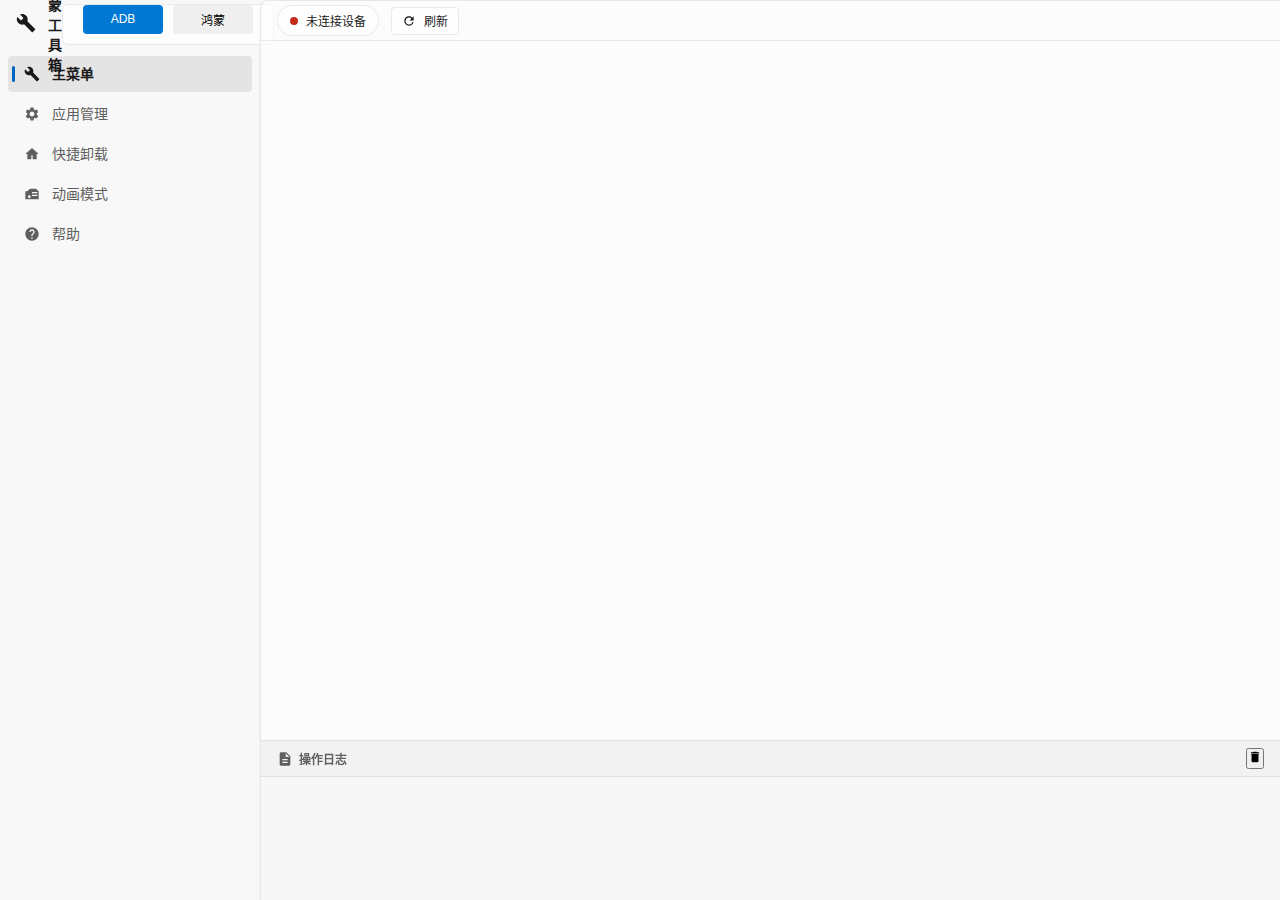
<file: wwwroot/index.html>
<!DOCTYPE html>
<html lang="zh-CN">
  <head>
    <meta charset="UTF-8" />
    <meta name="viewport" content="width=device-width, initial-scale=1.0" />
    <title>鸿蒙工具箱 - GUI版</title>
    <link rel="stylesheet" href="styles.css" />
    <link rel="stylesheet" href="harmony/harmony-styles.css" />
  </head>
  <body>
    <div class="app-container">
      <!-- 左侧导航栏 -->
      <nav class="sidebar">
        <div class="sidebar-header">
          <div class="app-branding">
            <span class="app-icon">
              <svg width="20" height="20" viewBox="0 0 24 24"><path d="M22.7 19l-9.1-9.1c.9-2.3.4-5-1.5-6.9-2-2-5-2.4-7.4-1.3L9 6 6 9 1.6 4.7C.4 7.1.9 10.1 2.9 12.1c1.9 1.9 4.6 2.4 6.9 1.5l9.1 9.1c.4.4 1 .4 1.4 0l2.3-2.3c.5-.4.5-1.1.1-1.4z" fill="currentColor"/></svg>
            </span>
            <span class="app-title">鸿蒙工具箱</span>
          </div>
          <div class="mode-switch" style="display:flex;gap:10px;padding:0 20px 10px;">
             <button id="modeAdb" class="btn" style="flex:1;padding:5px;font-size:12px;background:#0078d4;color:white;">ADB</button>
             <button id="modeHarmony" class="btn" style="flex:1;padding:5px;font-size:12px;">鸿蒙</button>
          </div>
        </div>

        <div class="nav-scroll-area">
          <ul class="nav-menu">
            <li class="nav-item active" data-tab="function">
              <span class="icon">
                <svg viewBox="0 0 24 24"><path d="M22.7 19l-9.1-9.1c.9-2.3.4-5-1.5-6.9-2-2-5-2.4-7.4-1.3L9 6 6 9 1.6 4.7C.4 7.1.9 10.1 2.9 12.1c1.9 1.9 4.6 2.4 6.9 1.5l9.1 9.1c.4.4 1 .4 1.4 0l2.3-2.3c.5-.4.5-1.1.1-1.4z"/></svg>
              </span>
              <span>主菜单</span>
            </li>
            <li class="nav-item" data-tab="custom">
              <span class="icon">
                <svg viewBox="0 0 24 24"><path d="M19.14 12.94c.04-.3.06-.61.06-.94 0-.32-.02-.64-.07-.94l2.03-1.58a.49.49 0 00.12-.61l-1.92-3.32a.488.488 0 00-.59-.22l-2.39.96c-.5-.38-1.03-.7-1.62-.94l-.36-2.54a.484.484 0 00-.48-.41h-3.84c-.24 0-.43.17-.47.41l-.36 2.54c-.59.24-1.13.57-1.62.94l-2.39-.96c-.22-.08-.47 0-.59.22L2.74 8.87c-.12.21-.08.47.12.61l2.03 1.58c-.05.3-.09.63-.09.94s.02.64.07.94l-2.03 1.58a.49.49 0 00-.12.61l1.92 3.32c.12.22.37.29.59.22l2.39-.96c.5.38 1.03.7 1.62.94l.36 2.54c.05.24.24.41.48.41h3.84c.24 0 .44-.17.47-.41l.36-2.54c.59-.24 1.13-.58 1.62-.94l2.39.96c.22.08.47 0 .59-.22l1.92-3.32c.12-.22.07-.47-.12-.61l-2.01-1.58zM12 15.6c-1.98 0-3.6-1.62-3.6-3.6s1.62-3.6 3.6-3.6 3.6 1.62 3.6 3.6-1.62 3.6-3.6 3.6z"/></svg>
              </span>
              <span>应用管理</span>
            </li>
            <li class="nav-item" data-tab="main">
              <span class="icon">
                <svg viewBox="0 0 24 24"><path d="M12 3L2 12h3v8h6v-6h2v6h6v-8h3L12 3z"/></svg>
              </span>
              <span>快捷卸载</span>
            </li>
            <li class="nav-item" data-tab="animation">
              <span class="icon">
                <svg viewBox="0 0 24 24"><path d="M22 8l-4-4h-9l-4 4H2v12h20V8zM8 18c-1.1 0-2-.9-2-2s.9-2 2-2 2 .9 2 2-.9 2-2 2zm12-3h-8v-2h8v2zm0-4h-8V9h8v2z"/></svg>
              </span>
              <span>动画模式</span>
            </li>
            <li class="nav-item" data-tab="help">
              <span class="icon">
                <svg viewBox="0 0 24 24"><path d="M12 2C6.48 2 2 6.48 2 12s4.48 10 10 10 10-4.48 10-10S17.52 2 12 2zm1 17h-2v-2h2v2zm2.07-7.75l-.9.92C13.45 12.9 13 13.5 13 15h-2v-.5c0-1.1.45-2.1 1.17-2.83l1.24-1.26c.37-.36.59-.86.59-1.41 0-1.1-.9-2-2-2s-2 .9-2 2H8c0-2.21 1.79-4 4-4s4 1.79 4 4c0 .88-.36 1.68-.93 2.25z"/></svg>
              </span>
              <span>帮助</span>
            </li>
          </ul>
        </div>

        <div class="sidebar-footer">
        </div>
      </nav>

      <!-- 右侧主要区域 -->
      <div class="main-column">
        <!-- 顶部栏 (状态 + 窗口控制) -->
        <header class="window-header">
          <div class="header-status">
            <div class="status-indicator" id="statusIndicator">
              <span class="status-dot"></span>
              <span id="statusText">未连接设备</span>
            </div>
            <button class="btn btn-sm btn-secondary" id="refreshDeviceBtn">
              <svg width="14" height="14" viewBox="0 0 24 24"><path d="M17.65 6.35C16.2 4.9 14.21 4 12 4c-4.42 0-7.99 3.58-7.99 8s3.57 8 7.99 8c3.73 0 6.84-2.55 7.73-6h-2.08c-.82 2.33-3.04 4-5.65 4-3.31 0-6-2.69-6-6s2.69-6 6-6c1.66 0 3.14.69 4.22 1.78L13 11h7V4l-2.35 2.35z" fill="currentColor"/></svg> 刷新
            </button>
          </div>
        </header>

        <!-- 内容显示区（动态加载） -->
        <main class="content-area" id="contentArea">
          <!-- 页面内容将在这里动态加载 -->
        </main>

        <!-- 底部日志固定区域 -->
        <footer class="log-panel">
          <div class="log-header">
            <div style="display:flex;align-items:center;gap:6px;">
                <span class="icon">
                    <svg width="14" height="14" viewBox="0 0 24 24"><path d="M14 2H6c-1.1 0-1.99.9-1.99 2L4 20c0 1.1.89 2 1.99 2H18c1.1 0 2-.9 2-2V8l-6-6zm2 16H8v-2h8v2zm0-4H8v-2h8v2zm-3-5V3.5L18.5 9H13z" fill="currentColor"/></svg>
                </span>
                <span>操作日志</span>
            </div>
            <button class="btn-icon-only" id="clearLogBtn" title="清空日志">
              <svg width="14" height="14" viewBox="0 0 24 24"><path d="M6 19c0 1.1.9 2 2 2h8c1.1 0 2-.9 2-2V7H6v12zM19 4h-3.5l-1-1h-5l-1 1H5v2h14V4z" fill="currentColor"/></svg>
            </button>
          </div>
          <div class="log-content" id="logContent"></div>
        </footer>
      </div>
    </div>

    <script src="harmony/harmony-api.js"></script>
    <script src="app.js"></script>
  </body>
</html>
</file>
<file: wwwroot/styles.css>
:root {
  color-scheme: light;
  --sidebar-bg: rgba(243, 243, 243, 0.6); /* More Windows 11-like light acrylic */
  --main-bg: rgba(255, 255, 255, 0.5);
  --text-color: #1a1a1a;
  --text-secondary: #5f5f5f;
  --border-color: rgba(0, 0, 0, 0.08);
  --card-bg: rgba(255, 255, 255, 0.7);
  --card-hover: rgba(255, 255, 255, 0.9);
  --hover-bg: rgba(0, 0, 0, 0.04);
  --active-bg: rgba(0, 0, 0, 0.08);
  --primary-color: #0067c0;
  --danger-color: #c42b1c;
  --success-color: #107c10;
  --input-bg: rgba(255, 255, 255, 0.8);
  --input-border: rgba(0, 0, 0, 0.2);
  --scroll-thumb: rgba(0, 0, 0, 0.4);
  --shadow-sm: 0 2px 4px rgba(0, 0, 0, 0.04);
  --shadow-md: 0 4px 12px rgba(0, 0, 0, 0.08);
}

/* Define dark variables in a mixin-like way by applying them to both selectors */
@media (prefers-color-scheme: dark) {
  :root {
    color-scheme: dark;
    --sidebar-bg: rgba(32, 32, 32, 0.6);
    --main-bg: rgba(0, 0, 0, 0.2); /* Darker main content area */
    --text-color: #ffffff;
    --text-secondary: #d0d0d0;
    --border-color: rgba(255, 255, 255, 0.08);
    --card-bg: rgba(255, 255, 255, 0.05);
    --card-hover: rgba(255, 255, 255, 0.08);
    --hover-bg: rgba(255, 255, 255, 0.06);
    --active-bg: rgba(255, 255, 255, 0.1);
    --primary-color: #4cc2ff;
    --danger-color: #ff99a4;
    --success-color: #6ccb5f;
    --input-bg: rgba(0, 0, 0, 0.3);
    --input-border: rgba(255, 255, 255, 0.15);
    --scroll-thumb: rgba(255, 255, 255, 0.4);
    --shadow-sm: 0 2px 4px rgba(0, 0, 0, 0.2);
    --shadow-md: 0 4px 12px rgba(0, 0, 0, 0.3);
  }
}

/* Force Dark Mode via Attribute */
[data-theme="dark"] {
    color-scheme: dark;
    --sidebar-bg: rgba(32, 32, 32, 0.6);
    --main-bg: rgba(0, 0, 0, 0.2);
    --text-color: #ffffff;
    --text-secondary: #d0d0d0;
    --border-color: rgba(255, 255, 255, 0.08);
    --card-bg: rgba(255, 255, 255, 0.05);
    --card-hover: rgba(255, 255, 255, 0.08);
    --hover-bg: rgba(255, 255, 255, 0.06);
    --active-bg: rgba(255, 255, 255, 0.1);
    --primary-color: #4cc2ff;
    --danger-color: #ff99a4;
    --success-color: #6ccb5f;
    --input-bg: rgba(0, 0, 0, 0.3);
    --input-border: rgba(255, 255, 255, 0.15);
    --scroll-thumb: rgba(255, 255, 255, 0.4);
    --shadow-sm: 0 2px 4px rgba(0, 0, 0, 0.2);
    --shadow-md: 0 4px 12px rgba(0, 0, 0, 0.3);
}

/* Force Light Mode via Attribute */
[data-theme="light"] {
    color-scheme: light;
    --sidebar-bg: rgba(243, 243, 243, 0.6);
    --main-bg: rgba(255, 255, 255, 0.5);
    --text-color: #1a1a1a;
    --text-secondary: #5f5f5f;
    --border-color: rgba(0, 0, 0, 0.08);
    --card-bg: rgba(255, 255, 255, 0.7);
    --card-hover: rgba(255, 255, 255, 0.9);
    --hover-bg: rgba(0, 0, 0, 0.04);
    --active-bg: rgba(0, 0, 0, 0.08);
    --primary-color: #0067c0;
    --danger-color: #c42b1c;
    --success-color: #107c10;
    --input-bg: rgba(255, 255, 255, 0.8);
    --input-border: rgba(0, 0, 0, 0.2);
    --scroll-thumb: rgba(0, 0, 0, 0.4);
    --shadow-sm: 0 2px 4px rgba(0, 0, 0, 0.04);
    --shadow-md: 0 4px 12px rgba(0, 0, 0, 0.08);
}

* {
  margin: 0;
  padding: 0;
  box-sizing: border-box;
}

body {
  font-family: "Segoe UI Variable Display", "Segoe UI", "Microsoft YaHei UI", sans-serif;
  background: transparent;
  color: var(--text-color);
  height: 100vh;
  overflow: hidden;
}

/* Dark Mode Component Overrides - Unified */
/* Apply if media query matches OR data-theme is dark */
@media (prefers-color-scheme: dark) {
  .btn-secondary {
    background: rgba(255, 255, 255, 0.08);
    border-color: rgba(255, 255, 255, 0.1);
  }
  .btn-secondary:hover {
    background: rgba(255, 255, 255, 0.12);
  }
  .input {
    color: #ffffff;
  }
  .input::placeholder {
    color: rgba(255, 255, 255, 0.5);
  }
}

[data-theme="dark"] .btn-secondary {
    background: rgba(255, 255, 255, 0.08);
    border-color: rgba(255, 255, 255, 0.1);
    color: #ffffff;
}
[data-theme="dark"] .btn-secondary:hover {
    background: rgba(255, 255, 255, 0.12);
}
[data-theme="dark"] .input {
    color: #ffffff;
}
[data-theme="dark"] .input::placeholder {
    color: rgba(255, 255, 255, 0.5);
}

.app-container {
  display: flex;
  width: 100vw;
  height: 100vh;
  background: var(--sidebar-bg);
  overflow: hidden;
}

.sidebar {
  width: 260px;
  background: transparent;
  display: flex;
  flex-direction: column;
  border: none;
  padding-top: 32px;
  margin-top: -32px;
}

.sidebar-header {
  height: 48px;
  padding: 0 16px;
  display: flex;
  align-items: center;
  -webkit-app-region: drag;
  app-region: drag;
}

.app-branding {
  display: flex;
  align-items: center;
  gap: 12px;
  font-size: 14px;
  font-weight: 600;
  color: var(--text-color);
  pointer-events: none;
}

.nav-scroll-area {
  flex: 1;
  overflow-y: auto;
  padding: 8px;
}

.nav-menu {
  list-style: none;
}

.nav-item {
  display: flex;
  align-items: center;
  gap: 12px;
  padding: 10px 16px;
  margin-bottom: 4px;
  border-radius: 4px;
  cursor: pointer;
  transition: background-color 0.15s ease, color 0.15s ease;
  font-size: 14px;
  color: var(--text-secondary);
  position: relative;
}

.nav-item .icon {
  display: flex;
  align-items: center;
  justify-content: center;
  width: 16px;
  height: 16px;
  flex-shrink: 0;
}

.nav-item span:not(.icon) {
  display: flex;
  align-items: center;
  line-height: 1;
}

.nav-item:hover {
  background: var(--hover-bg);
  color: var(--text-color);
}

.nav-item.active {
  background: var(--active-bg);
  color: var(--text-color);
  font-weight: 600;
}

.nav-item.active::before {
  content: "";
  position: absolute;
  left: 4px;
  height: 16px;
  width: 3px;
  background: var(--primary-color);
  border-radius: 2px;
}

.sidebar-footer {
  padding: 16px;
  font-size: 12px;
  text-align: center;
}

.adb-version {
  background: var(--hover-bg);
  padding: 6px 12px;
  border-radius: 4px;
  cursor: pointer;
  color: var(--text-secondary);
  transition: background-color 0.2s ease;
}

.adb-version:hover {
  background: var(--active-bg);
  color: var(--text-color);
}

.main-column {
  flex: 1;
  display: flex;
  flex-direction: column;
  background: var(--main-bg);
  min-width: 0;
  margin: 0;
  border-radius: 8px 0 0 0;
  border-left: 1px solid var(--border-color);
  border-top: 1px solid var(--border-color);
  overflow: hidden;
  transition: background-color 0.3s ease, border-color 0.3s ease;
  box-shadow: var(--shadow-sm);
}

.window-header {
  height: 40px;
  display: flex;
  justify-content: space-between;
  align-items: center;
  padding: 0 16px;
  border-bottom: 1px solid var(--border-color);
  app-region: no-drag;
}

.header-status {
  display: flex;
  align-items: center;
  gap: 12px;
}

.status-indicator {
  display: flex;
  align-items: center;
  gap: 8px;
  font-size: 12px;
  background: var(--card-bg);
  padding: 6px 12px;
  border-radius: 16px;
  border: 1px solid var(--border-color);
  color: var(--text-color);
}

.status-dot {
  width: 8px;
  height: 8px;
  border-radius: 50%;
  background: var(--danger-color);
}

.status-indicator.connected .status-dot {
  background: var(--success-color);
}

.window-controls {
  display: flex;
  gap: 4px;
  -webkit-app-region: no-drag !important;
  app-region: no-drag !important;
  z-index: 9999;
}

.caption-btn {
  width: 46px;
  height: 32px;
  border: none;
  background: transparent;
  display: flex;
  justify-content: center;
  align-items: center;
  cursor: pointer;
  color: var(--text-color);
  transition: background-color 0.1s ease;
  border-radius: 4px;
  -webkit-app-region: no-drag !important;
  app-region: no-drag !important;
}

.caption-btn:hover {
  background: var(--hover-bg);
}

.caption-btn:active {
  background: var(--active-bg);
}

.caption-btn.close-btn:hover {
  background: #c42b1c;
  color: white;
}

.caption-btn.close-btn:active {
  background: #a32417;
}

.content-area {
  flex: 1;
  overflow-y: auto;
  padding: 24px 32px;
  position: relative;
}

.tab-content {
  display: none;
  animation: slideIn 0.3s cubic-bezier(0.2, 0.8, 0.2, 1);
}

.tab-content.active {
  display: block;
}

@keyframes slideIn {
  from { opacity: 0; transform: translateY(10px); }
  to { opacity: 1; transform: translateY(0); }
}

.section-header {
  margin-bottom: 24px;
}

.section-header h2 {
  font-size: 24px;
  font-weight: 600;
  margin-bottom: 8px;
  color: var(--text-color);
}

.section-header p {
  color: var(--text-secondary);
  font-size: 14px;
}

.log-panel {
  height: 160px;
  background: var(--sidebar-bg);
  border-top: 1px solid var(--border-color);
  display: flex;
  flex-direction: column;
  backdrop-filter: blur(10px);
}

.log-header {
  height: 36px;
  padding: 0 16px;
  display: flex;
  justify-content: space-between;
  align-items: center;
  font-size: 12px;
  font-weight: 600;
  color: var(--text-secondary);
  background: rgba(0, 0, 0, 0.02);
  border-bottom: 1px solid var(--border-color);
}

.log-content {
  flex: 1;
  overflow-y: auto;
  padding: 12px 16px;
  font-family: "Cascadia Code", "Consolas", monospace;
  font-size: 12px;
  color: var(--text-color);
  scroll-behavior: smooth;
}

.log-entry {
  margin-bottom: 6px;
  line-height: 1.5;
  word-break: break-all;
}

.log-time {
  color: var(--text-secondary);
  margin-right: 8px;
  opacity: 0.7;
}

.log-entry.error { color: var(--danger-color); }
.log-entry.success { color: var(--success-color); }

.input-group {
  display: flex;
  flex-direction: column;
  gap: 8px;
  margin-bottom: 16px;
}

.input-group label {
  font-size: 13px;
  font-weight: 600;
  color: var(--text-color);
  display: flex;
  align-items: center;
}

.input-group-horizontal {
  display: flex;
  align-items: stretch;
  gap: 8px;
  margin-bottom: 12px;
}

.input-group-horizontal .input {
  flex: 1;
  margin-bottom: 0;
}

.input-prefix {
  font-family: "Cascadia Code", "Consolas", monospace;
  font-weight: 600;
  font-size: 13px;
  color: var(--text-secondary);
  background: var(--card-bg);
  border: 1px solid var(--input-border);
  border-radius: 4px;
  padding: 7px 12px;
  display: flex;
  align-items: center;
  user-select: none;
  white-space: nowrap;
}

.animation-controls {
  display: flex;
  flex-direction: column;
  gap: 12px;
}

.terminal-output, .output {
  width: 100%;
  min-height: 150px;
  background-color: #1e1e1e;
  color: #d4d4d4;
  font-family: "Consolas", "Courier New", monospace;
  font-size: 13px;
  padding: 10px;
  border: 1px solid var(--border-color);
  border-radius: 4px;
  resize: vertical;
  outline: none;
  white-space: pre-wrap;
  overflow-y: auto;
}

.output-container {
  margin-top: 16px;
}

.monitor-controls {
  display: flex;
  gap: 12px;
  flex-wrap: wrap;
}

.function-grid {
  display: grid;
  grid-template-columns: repeat(auto-fill, minmax(280px, 1fr));
  gap: 12px;
}

.function-card {
  background: var(--card-bg);
  border: 1px solid var(--border-color);
  border-radius: 8px;
  padding: 16px;
  transition: all 0.2s cubic-bezier(0, 0, 0, 1);
  box-shadow: var(--shadow-sm);
}

.function-card:hover {
  background: var(--card-hover);
  transform: translateY(-2px);
  box-shadow: var(--shadow-md);
  border-color: rgba(0, 0, 0, 0.1);
}

.function-card h3 {
  font-size: 15px;
  margin-bottom: 6px;
  font-weight: 600;
  color: var(--text-color);
}

.function-card p {
  font-size: 13px;
  color: var(--text-secondary);
  margin-bottom: 16px;
  line-height: 1.5;
}

.function-card.full-width {
  grid-column: 1 / -1;
}

.card-actions {
  display: flex;
  gap: 8px;
}

.btn {
  padding: 5px 16px;
  border-radius: 4px;
  border: 1px solid transparent;
  font-size: 13px;
  font-weight: 500;
  cursor: pointer;
  transition: background 0.1s ease, transform 0.1s ease, border-color 0.1s ease;
  display: inline-flex;
  align-items: center;
  justify-content: center;
  gap: 8px;
  min-width: 80px;
  user-select: none;
}

.btn:active {
  transform: scale(0.97);
}

.btn-primary {
  background: var(--primary-color);
  color: white;
  border: 1px solid rgba(255, 255, 255, 0.1);
}

.btn-primary:hover {
  filter: brightness(1.05);
}

.btn-primary:active {
  filter: brightness(0.95);
}

.btn-secondary {
  background: var(--card-bg);
  border: 1px solid var(--border-color);
  color: var(--text-color);
}

.btn-secondary:hover {
  background: var(--hover-bg);
}

.btn-secondary:active {
  background: var(--active-bg);
}

.btn-sm {
    padding: 4px 10px;
    font-size: 12px;
    height: 28px;
    min-width: auto;
}

.btn svg {
    fill: currentColor;
}

.input {
  width: 100%;
  padding: 7px 10px;
  border: 1px solid var(--input-border);
  border-radius: 4px;
  background: var(--input-bg);
  color: var(--text-color);
  margin-bottom: 12px;
  font-family: inherit;
  font-size: 13px;
  transition: all 0.2s ease;
}

.input:hover {
  background: var(--card-hover);
}

.input:focus {
  background: var(--card-bg);
  border-color: var(--primary-color);
  border-bottom-width: 2px;
  padding-bottom: 6px;
  outline: none;
}

::-webkit-scrollbar {
  width: 10px;
  height: 10px;
}
::-webkit-scrollbar-track {
  background: transparent;
}
::-webkit-scrollbar-thumb {
  background: var(--scroll-thumb);
  border-radius: 5px;
  border: 2px solid transparent;
  background-clip: content-box;
}
::-webkit-scrollbar-thumb:hover {
  background-color: var(--text-secondary);
}

.icon svg {
  width: 16px;
  height: 16px;
  fill: currentColor;
  display: block;
}

.mode-switch-container {
  padding: 0 16px 16px 16px;
  margin-top: -8px;
}

.mode-switch {
  display: flex;
  gap: 6px;
  background: var(--card-bg);
  padding: 4px;
  border-radius: 6px;
  border: 1px solid var(--border-color);
}

.mode-btn {
  flex: 1;
  padding: 6px 12px;
  border: none;
  border-radius: 4px;
  background: transparent;
  color: var(--text-secondary);
  font-size: 12px;
  font-weight: 600;
  cursor: pointer;
  transition: all 0.15s ease;
  font-family: inherit;
}

.mode-btn:hover {
  background: var(--hover-bg);
  color: var(--text-color);
}

.mode-btn.active {
  background: var(--primary-color);
  color: white;
  box-shadow: 0 2px 4px rgba(0, 0, 0, 0.1);
}
</file>
<file: wwwroot/harmony/harmony-styles.css>
.harmony-page {
    padding: 24px;
    color: var(--text-color);
    font-family: "Segoe UI Variable Display", "Segoe UI", sans-serif;
    max-width: 1200px;
    margin: 0 auto;
}

.harmony-page .card {
    background: var(--card-bg);
    border: 1px solid var(--border-color);
    border-radius: 8px;
    padding: 20px;
    margin-bottom: 20px;
    box-shadow: var(--shadow-sm);
    transition: all 0.2s ease;
}

.harmony-page .card:hover {
    box-shadow: var(--shadow-md);
    background: var(--card-hover);
}

.harmony-page h2 {
    font-size: 24px;
    font-weight: 600;
    margin-bottom: 20px;
    color: var(--text-color);
}

.harmony-page h3 {
    font-size: 16px;
    font-weight: 600;
    margin-bottom: 12px;
    color: var(--text-color);
    margin-top: 0;
}

.harmony-page h4 {
    font-size: 14px;
    font-weight: 600;
    color: var(--text-secondary);
    margin-top: 0;
}

.upload-area {
    border: 2px dashed var(--border-color);
    background: var(--input-bg);
    padding: 40px;
    text-align: center;
    cursor: pointer;
    border-radius: 8px;
    margin-bottom: 20px;
    transition: all 0.2s ease;
}

.upload-area:hover {
    background: var(--hover-bg);
    border-color: var(--primary-color);
}

.upload-area p {
    color: var(--text-secondary);
    margin-bottom: 12px;
}

.step-list {
    list-style: none;
    padding: 0;
}

.step-item {
    display: flex;
    align-items: center;
    margin-bottom: 8px;
    padding: 10px 12px;
    border-radius: 6px;
    background: var(--hover-bg);
    transition: background 0.2s;
}

.step-item:hover {
    background: var(--active-bg);
}

.step-status {
    width: 10px;
    height: 10px;
    border-radius: 50%;
    margin-right: 12px;
    flex-shrink: 0;
    background: var(--text-secondary);
}

.step-status.finish {
    background: var(--success-color);
    box-shadow: 0 0 8px var(--success-color);
}

.step-status.error {
    background: var(--danger-color);
    box-shadow: 0 0 8px var(--danger-color);
}

.step-status.loading {
    background: var(--primary-color);
    animation: pulse 1.5s infinite;
}

@keyframes pulse {
    0% { opacity: 1; transform: scale(1); }
    50% { opacity: 0.5; transform: scale(1.2); }
    100% { opacity: 1; transform: scale(1); }
}

.info-row {
    display: flex;
    padding: 8px 0;
    border-bottom: 1px solid var(--border-color);
    font-size: 13px;
}

.info-row:last-child {
    border-bottom: none;
}

.info-label {
    width: 120px;
    font-weight: 600;
    color: var(--text-secondary);
    flex-shrink: 0;
}

.info-value {
    color: var(--text-color);
    word-break: break-all;
    font-family: "Cascadia Code", Consolas, monospace;
}

/* Reuse buttons from main styles.css but ensure they work here */
.harmony-page .btn {
    padding: 6px 16px;
    border-radius: 4px;
    border: 1px solid var(--border-color);
    background: var(--card-bg);
    color: var(--text-color);
    cursor: pointer;
    font-size: 13px;
    transition: all 0.1s;
}

.harmony-page .btn:hover {
    background: var(--hover-bg);
}

.harmony-page .btn-primary {
    background: var(--primary-color);
    color: white;
    border: none;
}

.harmony-page .btn-primary:hover {
    filter: brightness(1.1);
    background: var(--primary-color); /* Override generic hover */
}

.log-area {
    background: #1e1e1e; /* Always dark for terminal look */
    color: #d4d4d4;
    font-family: "Cascadia Code", Consolas, monospace;
    padding: 12px;
    border-radius: 6px;
    height: 200px;
    overflow-y: auto;
    white-space: pre-wrap;
    font-size: 12px;
    border: 1px solid var(--border-color);
}
</file>
